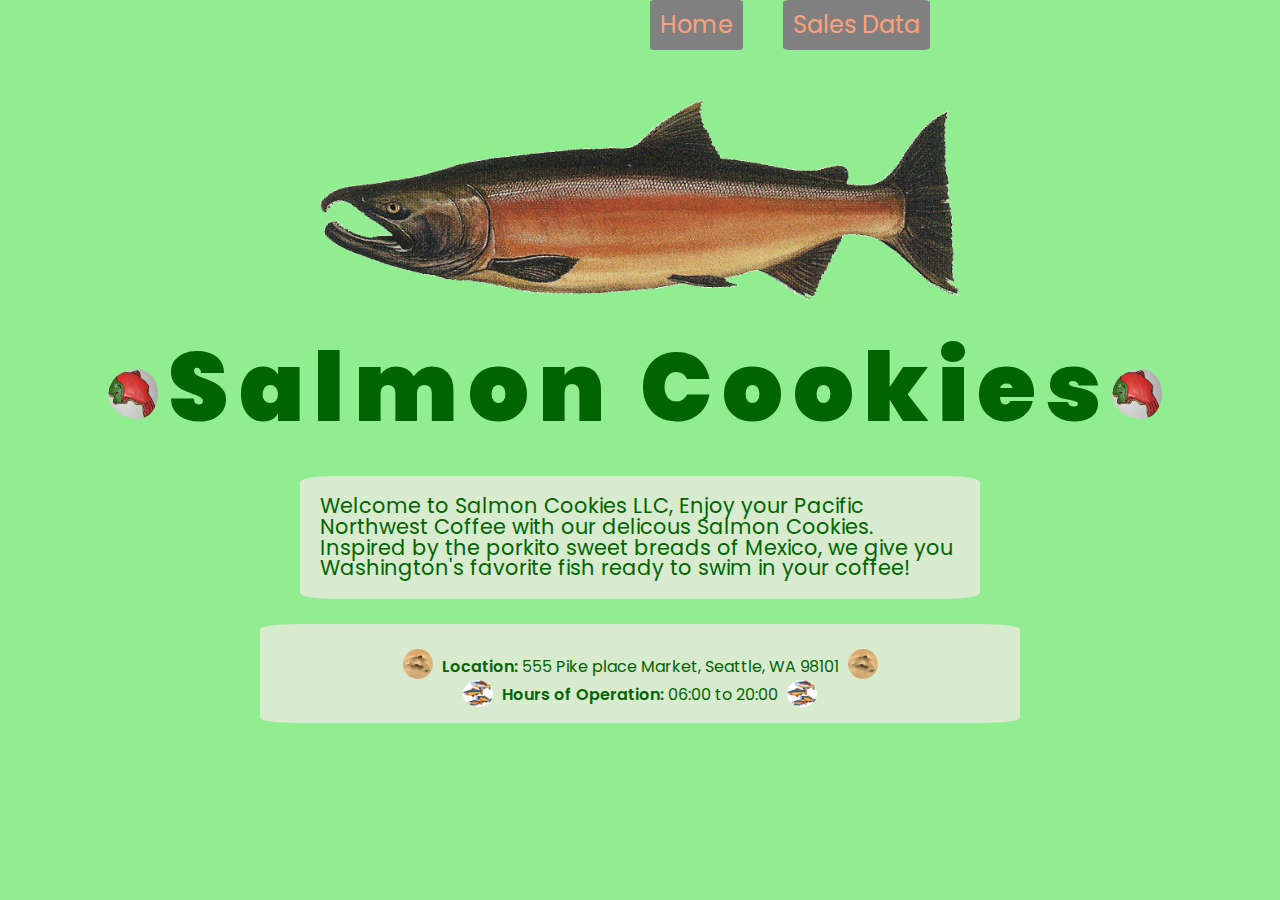
<file: index.html>
<!DOCTYPE html>
<html lang="en">
<head>

  <meta charset="UTF-8">
  <meta name="viewport" content="width=device-width, initial-scale=1.0">
  <title>Salmon Cookies</title>

  <link rel="stylesheet" href="reset.css">
  <link href="https://fonts.googleapis.com/css2?family=Poppins:ital,wght@0,400;0,800;1,300&display=swap" rel="stylesheet">
  <link rel="stylesheet" href="style.css">
  

</head>

<body>
  
  <nav>
    <ul>
      <li class='Home'><a href="index.html">Home</a></li>
      <li class='Data'><a href="sales.html">Sales Data</a></li>
    </ul>
  </nav>

  <img class='salmon' src="img/salmon.png" alt="salmon">

  <h1><img id='logo' src='img/frosted-cookie.jpg'>Salmon Cookies<img id='logo' src='img/frosted-cookie.jpg'></h1>

  <div class='about'>
    <p>Welcome to Salmon Cookies LLC, Enjoy your Pacific Northwest Coffee with our delicous Salmon Cookies. Inspired by the porkito sweet breads of Mexico, we give you Washington's favorite fish ready to swim in your coffee! </p>
  </div>

  <footer>
    <div id='Hours'>
      <p><img id='foot-fish' src="img/cutter.jpeg" alt="cutter"> <strong class='strong'>Location:</strong> 555 Pike place Market, Seattle, WA 98101 <img id='foot-fish' src="img/cutter.jpeg" alt="cutter"> </p>
      <p><img id='foot-fish'src="img/fish.jpg" alt="gummiefish"> <strong class='strong'>Hours of Operation: </strong> 06:00 to 20:00 <img id='foot-fish'src="img/fish.jpg" alt="gummiefish"></p>
    </div>
  </footer>
  
</body>
</html>
</file>
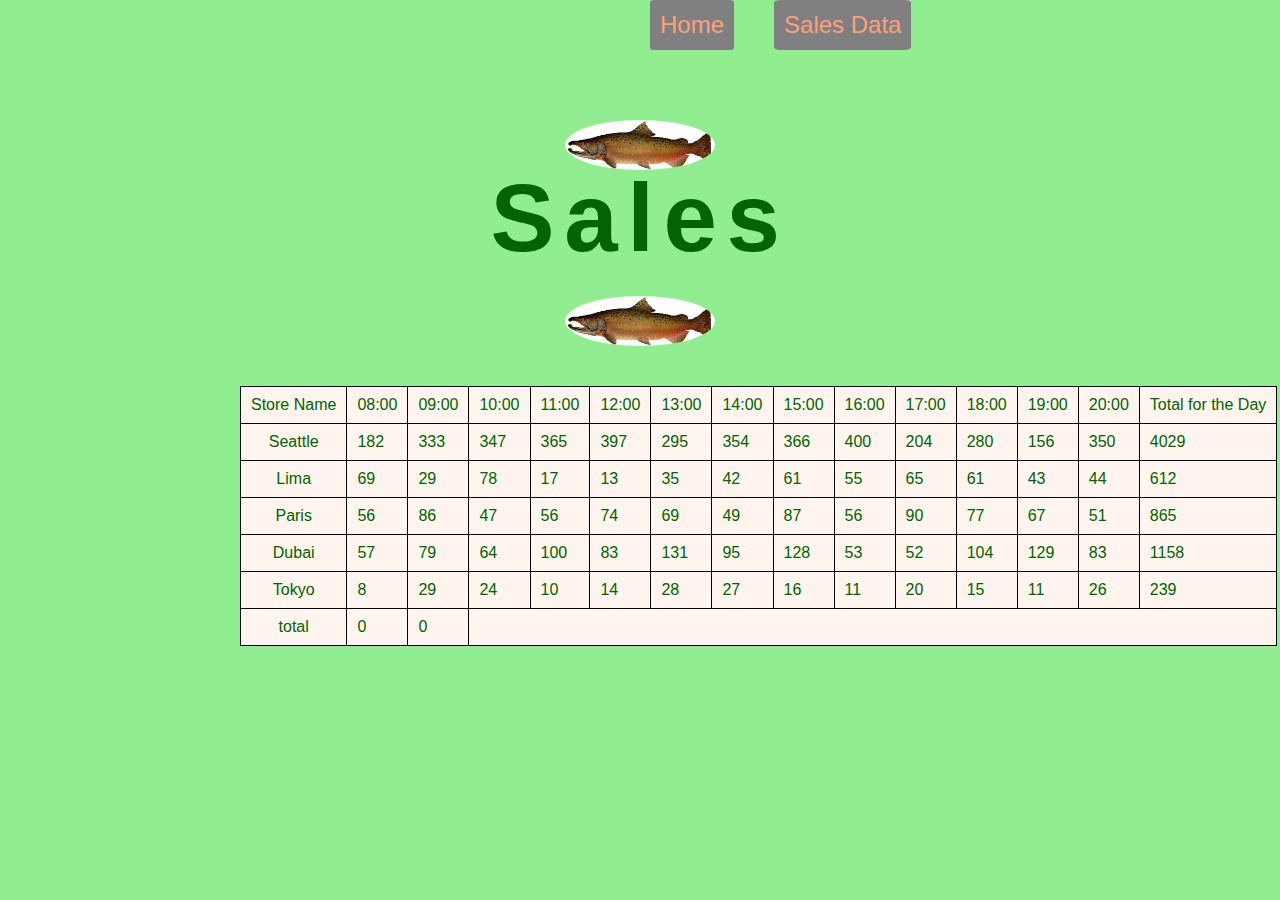
<file: sales.html>
<!DOCTYPE html>
<html lang="en">
<head>
  <meta charset="UTF-8">
  <meta name="viewport" content="width=device-width, initial-scale=1.0">
  <title>Document</title>
  <link rel="stylesheet" href="reset.css">
  <link rel="stylesheet" href="style.css">
</head>
<body>
  <nav>
    <ul>
      <li class='Home'><a href="index.html">Home</a></li>
      <li class='Data'><a href="sales.html">Sales Data</a></li>
    </ul>
  </nav>

  <h1><img id="chinook" src="img/chinook.jpg" alt="chinook">  Sales <img id="chinook" src="img/chinook.jpg" alt="chinook"></h1>
  

  <table id="stores">
    <tr>
      <th>Store Name</th>
      <td>08:00</td>
      <td>09:00</td>
      <td>10:00</td>
      <td>11:00</td>
      <td>12:00</td>
      <td>13:00</td>
      <td>14:00</td>
      <td>15:00</td>
      <td>16:00</td>
      <td>17:00</td>
      <td>18:00</td>
      <td>19:00</td>
      <td>20:00</td>
      <td>Total for the Day</td>
    </tr>
  </table>


  <script src="app.js"></script>
</body>
</html>
</file>
<file: style.css>
body {
  font-family: 'Poppins', sans-serif;
  color: darkgreen;
  background-color: lightgreen;
}

nav {
  overflow: hidden;
}

nav > ul > li {
  line-height: 50px;
}

nav a {
  background-color: grey;
  color: lightsalmon;
  width: auto;
  height: auto;
  float: left;
  padding-left: 10px;
  padding-right: 10px;
  margin-right: 20px;
  margin-left: 20px;
  text-align: center;
  text-decoration: none;
  font-size: 1.5rem;
  border-radius: 5%;
  position: relative;
  left: 630px;
}

nav a:hover {
  background-color: cyan;
  color: darkslategray;
}

.about > p {
  font-size: 1.3rem;
}

h1 {
  font-weight: 900;
  font-size: 6rem;
  letter-spacing: 0.1em;
  text-align: center;
  padding: 40px;
  
}

h1 img{
  border-radius: 50%;
  height: 50px;
}

#logo {
  width: 50px;
  vertical-align: middle;
  padding-right: 10px;
}

.salmon {
  display: block;
  margin-left: auto;
  margin-right: auto;
  margin-top: 50px;
  width: 50%;
  -webkit-transform: scaleX(-1);
  transform: scaleX(-1);
}

#foot-fish {
  width: 30px;
  padding: 5px 5px;
  margin-bottom: -12px;
  border-radius: 50%;
}

#chinook {
  width: 150px;
  margin-top: 30px;
  margin-left: auto;
  margin-right: auto;
  display: block;
}

div {
  background-color: rgba(255, 234, 240, 0.651);
  width: 25%;
  border-radius: 5%;
}

.about {
  width: 50%;
  padding: 20px;
  margin-left: auto;
  margin-right: auto;
}

table, td, th {
  background-color: seashell;
  border: solid black 1px;
  border-collapse: collapse;
  padding: 10px;
}


#Hours {
  margin-top: 25px;
  margin-left: auto;
  margin-right: auto;
  width: 720px;
  padding: 20px;
  text-align: center;
  overflow: hidden;
}

#info p {
  display: inline;
}

.strong {
  font-weight: 600;
}

footer > p {
  width: 400px;
  margin: 0 auto;
}
</file>
